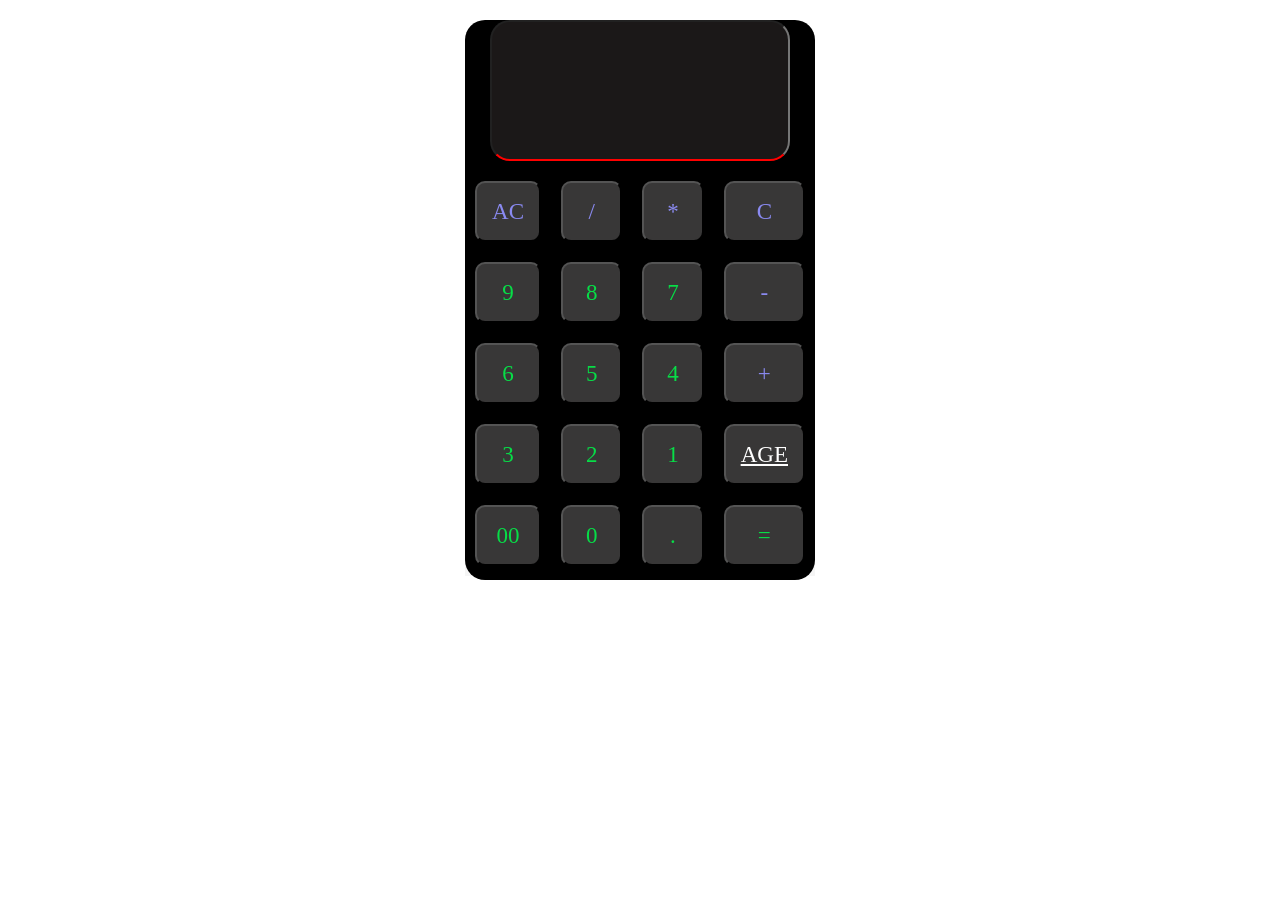
<file: index.html>
<!DOCTYPE html>
<html lang="en">

<head>
    <meta charset="UTF-8">
    <meta http-equiv="X-UA-Compatible" content="IE=edge">
    <meta name="viewport" content="width=device-width, initial-scale=1.0">
    <title>AGE_Calculator</title>
    <link rel="stylesheet" href="Hamza_calculator.css">
</head>

<body>
    <div class="calculator">

        
        <input   id="screen"  />
<div class="keypad">
            <button class="btn"  id="AC"   >AC</button>
            <button class="btn operator"   data-num="/" >/</button>
            <button class="btn operator" data-num="*" >*</button>
            <button class="btn"  id="clear" >C</button>
            <button class="btn"  data-num="9" >9</button>
            <button class="btn" data-num="8" >8</button>
            <button class="btn"  data-num="7" >7</button>
            <button class="btn operator"   data-num="-" >-</button>
            <button class="btn" data-num="6" >6</button>
            <button class="btn"  data-num="5" >5</button>
            <button class="btn"  data-num="4" >4</button>
            <button class="btn operator"   data-num="+" >+</button>
            <button class="btn"  data-num="3" >3</button>
            <button class="btn"  data-num="2" >2</button>
            <button class="btn"  data-num="1" >1</button>
            <button><a class="link" href="./Age_Calculator.html">AGE</a></button>
            <button class="btn"  data-num="00" >00</button>
            <button class="btn"  data-num="0" >0</button>
            <button class="btn"  data-num="." >.</button>
            <button class="btn "  id="equal"  >=</button>
        </div>

    </div>
</body>
<script>
    var screen = document.getElementById("screen");
    var equal = document.getElementById("equal");
    var allclear = document.getElementById("AC");
    var clear = document.getElementById("clear");
    var btn = document.querySelectorAll(".btn");

    btn.forEach((button) => {
        button.onclick = function (e) {
            let value = e.target.dataset.num;
            screen.value += value;
        }
    })

    equal.onclick = () => {
        if (screen.value === "") {
            screen.value = "";

        } else {
            let answer = eval(screen.value)
            screen.value = answer;
        }
    }
    allclear.onclick = function () {
        screen.value = '';
    }
    clear.onclick = () => {
        screen.value = screen.value.substr(0, screen.value.length - 1);
    }
</script>

</html>
</file>
<file: Hamza_calculator.css>
:root,
* {
  margin: 0px;
  padding: 0px;
  box-sizing: border-box;
  font-family: Cambria, Cochin, Georgia, Times, "Times New Roman", serif;
  font-size: 1.2rem;
}

.calculator {
  background: #000;
  width: 350px;
  height: 560px;
  text-align: center;
  justify-content: center;
  margin: auto;
  margin-top: 20px;
  border-radius: 20px;
}

#screen {
  color: #ffffff;
  background: hsl(0, 6%, 10%);
  text-align: end;
  padding: 100px 20px 10px 0px;
  border-bottom: 2px solid red;
  border-radius: 20px;
}

.keypad {
  background: #0e01010a;
  margin-top: 10px;
  display: grid;
  grid-template-columns: 1fr 1fr 1fr 1fr;
}

button {
  margin: 10px;
  padding: 15px;
  background: #383737;
  border-radius: 10px;
  color: rgb(7, 221, 71);
}

button:hover {
  margin: 10px;
  background: #4c4444;
  cursor: pointer;
  border-radius: 10px;
  color: rgb(238, 237, 230);
}

#AC,
#clear,
.operator {
  color: rgb(138, 138, 241);
}
.link {
  color: #ffffff;
}
.w {
  width: 300px;
}

@media (max-width: 420px) {
  body {
    background: #000;
  }
}
</file>
